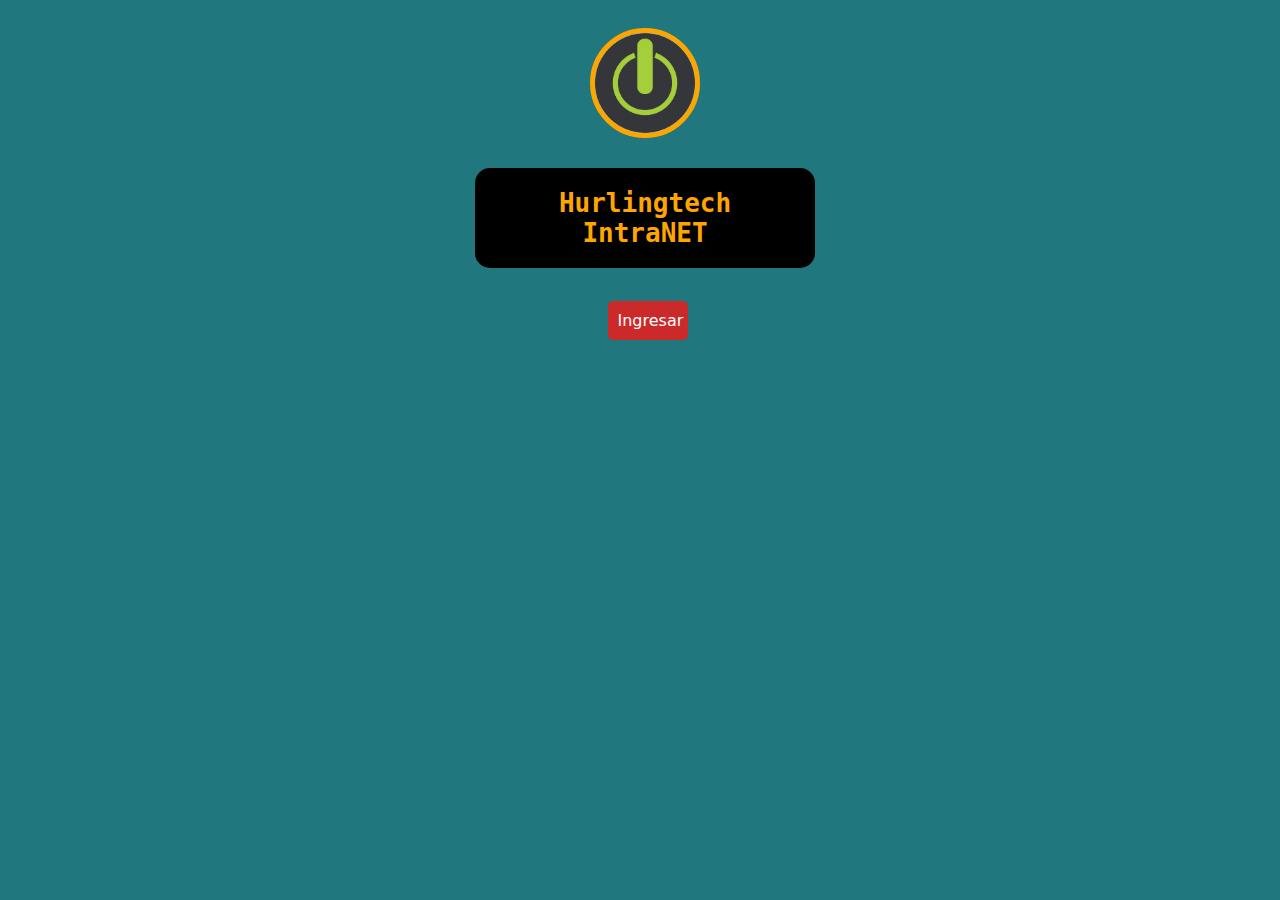
<file: index.html>
<!DOCTYPE html>
<html lang="en">
<head>
    <meta charset="UTF-8">
    <meta name="viewport" content="width=device-width, initial-scale=1.0">
    <title>DJColman</title>
    <link href="css/estilos.css" rel="stylesheet">
</head>
<body>
    <div class="centro"><img class="logo" src="img/logo.jpg" alt="Hurlingtech" width="100" height="100"></div>
    <div class="centro"><h1>Hurlingtech IntraNET</h1></div><br>
    <div class="centro"><a class="btnintro" href="templates/productos.html">Ingresar</a></div>
</body>
</html>
</file>
<file: css/estilos.css>
body{
    background-color: rgb(32, 119, 125);
}

.centro{
    display: flex;
    justify-content: center;
    align-items: center;
}

h1{
    color: orange;
    background-color: black;
    font-family:monospace;
    display: flex;
    justify-content: center;
    align-items: center;
    width: 300px;
    margin: 20px 10px 10px 20px;
    padding: 20px 20px 20px 20px;
    border-radius: 15px 15px 15px 15px;
    text-align: center;
}

h4{
    color: orange;
    background-color: black;
    font-family:monospace;
    width: 300px;
    margin: 10px 5px 10px 0;
    padding: 10px 10px 10px 10px;
    border-radius: 15px 15px 15px 15px;
    text-align: center;
}

a{
    color: white;
    text-decoration: none;
    font-family: system-ui, -apple-system, BlinkMacSystemFont, 'Segoe UI', Roboto, Oxygen, Ubuntu, Cantarell, 'Open Sans', 'Helvetica Neue', sans-serif;
    
}

img{
    border-radius: 10px 0 10px 0;
}

.logo{
    margin: 20px 10px 10px 20px;
    border-radius: 60px 60px 60px 60px;
    border: solid 5px orange;
}

.btnew{
    color: white;
    margin: 2px 0 2px 0;
    padding: 9px 10px 9px 10px;
    border-radius: 5px 5px 5px 5px;
    background-color: rgb(42, 185, 204);
    text-decoration: none;
}

.btnew:hover{
    background-color: rgb(31, 142, 156);
    color: white;
}

.btnreturn{
    color: white;
    margin: 2px 10px 2px 10px;
    padding: 8px 10px 8px 10px;
    border-radius: 5px 5px 5px 5px;
    background-color: rgb(42, 204, 77);
    text-decoration: none;
}

.btnreturn:hover{
    background-color: rgb(31, 153, 57);  
    color: white;
}

.btn-success{
    margin: 0 10px 5px 10px;
}

.btnintro{
    color: white;
    width: 60px;
    margin: 5px 5px 5px 20px;
    padding: 10px 10px 10px 10px;
    border-radius: 5px 5px 5px 5px;
    background-color: rgb(204, 42, 42);
    text-align: center;
}

.btnintro:hover{
    background-color: rgb(168, 35, 35) ;
}

.table-responsive{
    background-color: aliceblue;
}

.btn-danger{
    margin: 0 0 5px 0;
}

.btn-primary{
    margin: 0 5px 5px 0;
}

.titulo{
    background-color:silver;
}

.estado{
    color: white;
}

.negrita{
    font-weight: bold;
}

.input{
    margin: 0 0 0 5px;
}
</file>
